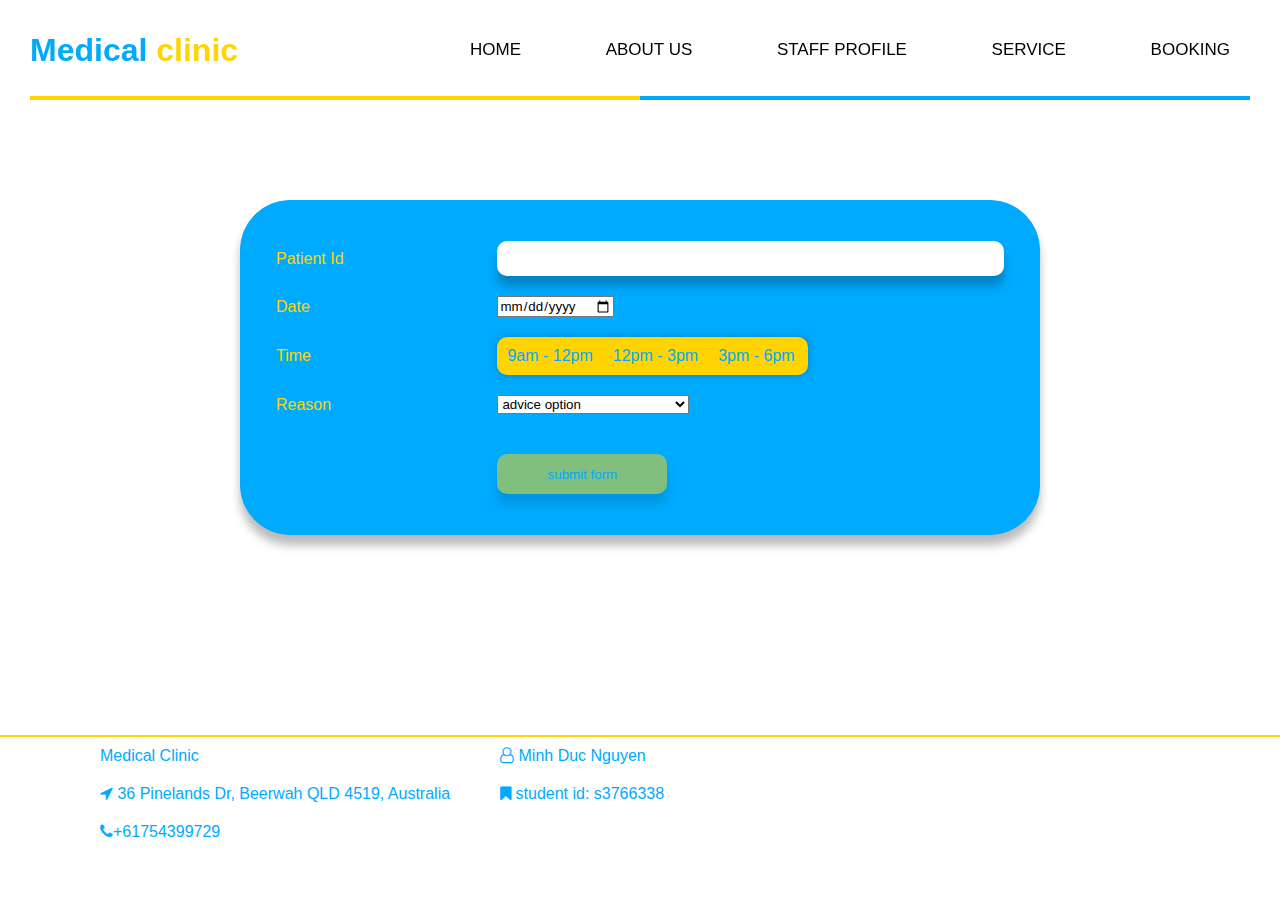
<file: booking.html>
<!DOCTYPE html>
<html lang="en">
<head>
    <meta charset="UTF-8">
    <meta http-equiv="X-UA-Compatible" content="IE=edge">
    <meta name="viewport" content="width=device-width, initial-scale=1.0">
    <title>Medical Clinic</title>
    <link rel="stylesheet" href="https://maxcdn.bootstrapcdn.com/font-awesome/4.7.0/css/font-awesome.min.css">
    <link rel="stylesheet" href="https://use.fontawesome.com/releases/v5.1.1/css/all.css" integrity="sha384-O8whS3fhG2OnA5Kas0Y9l3cfpmYjapjI0E4theH4iuMD+pLhbf6JI0jIMfYcK3yZ" crossorigin="anonymous">
    <link rel="stylesheet" href="./index.css">
</head>
<body>
    <header>
        <div class="header-wrapper">
            <h1 class="header-logo">
                Medical <span>clinic</span> 
            </h1>
            <ul class="header-navigation">
                <li class="header-navigation__element"><a href="./index.html" class="header-navigation__element__link">HOME</a></li>
                <li class="header-navigation__element"><a href="" class="header-navigation__element__link">ABOUT US</a></li>
                <li class="header-navigation__element"><a href="" class="header-navigation__element__link">STAFF PROFILE</a></li>
                <li class="header-navigation__element"><a href="" class="header-navigation__element__link">SERVICE</a></li>
                <li class="header-navigation__element"><a href="" class="header-navigation__element__link">BOOKING</a></li>
            </ul>
        </div>
    </header>
    <section> 
        <div class="main-booking">
            <form method="post" action="#">
                <table>
                    <tr>
                        <td>Patient Id</td>
                        <td> 
                            <input id="pid" type="text" name="pid">
                        </td>
                    </tr>
                    <tr>
                        <td>
                            Date
                        </td>
                        <td>
                            <input type="date" id="date" name="date">
                        </td>
                    </tr>
                    <tr>
                        <td>Time</td>
                        <td class="time">
                            <div class="pillgroup">
                                <label class="pillgroup__element">9am - 12pm</label>
                                <label class="pillgroup__element">12pm - 3pm</label>
                                <label class="pillgroup__element">3pm - 6pm</label>
                            </div>
                            <input type="checkbox" class="checkbox" value="1" name="time[]"> </input>
                            <input type="checkbox" class="checkbox" value="2" name="time[]"> </input>
                            <input type="checkbox" class="checkbox" value="3" name="time[]"> </input>
                        </td>
                    </tr>
                    <tr>
                        <td>Reason</td>
                        <td>
                            <select name="reason" id="reason">
                                <option value="0"> advice option</option>
                                <option value="1">Childhood Vaccination Shots</option>
                                <option value="2">Influenza Shot</option>
                                <option value="3">Covid BoosterShot</option>
                                <option value="4">Blood test</option>
                            </select>
                        </td>
                    </tr>
                    <tr>
                        <td></td>
                        <td>
                            <span class="advice">
                                Childhood vaccines: A disclaimer that multiple vaccines are normally
                                administered in combination and may cause the child to be sluggish
                                or feverous for 24 – 48 hours afterwards. 
                            </span>
                            <span class="advice">
                                Influenza: The best time to get vaccinated is in April and May each
                                year for optimal protection over the winter months.
                            </span>
                            <span class="advice">
                                Covid Booster Shot: Advice that everyone should arrange to have
                                their third shot as soon as possible and adults over the age of 30
                                should have their fourth shot to protect against new variant strains.
                            </span>
                            <span class="advice">
                                Blood test: That some tests require some fasting ahead of time and
                                that a staff member will advise them on this prior to the
                                appointment.
                            </span>
                        </td>
                    </tr>
                    <tr>
                        <td></td>
                        <td><input id="submitbtn" type="submit" value="submit form"></td>
                    </tr>
                </table>
            </form>
        </div>
    </section>
    <footer>
        <div class="footer-wrapper">
            <ul>
                <li><i class="fas fa-hospital "></i> Medical Clinic</li>
                <li><i class="fa fa-location-arrow" aria-hidden="true"></i> 36 Pinelands Dr, Beerwah QLD 4519, Australia</li>
                <li><i class="fa fa-phone" aria-hidden="true"></i>+61754399729</li>
            </ul>
            <ul>
                <li> <i class="fa fa-user-o" aria-hidden="true"></i> Minh Duc Nguyen</li>
                <li><i class="fa fa-bookmark" aria-hidden="true"></i> student id: s3766338</li>
            </ul>
        </div>
    </footer>
    <script src="./ index.js"></script>
</body>
</html>
</file>
<file: index.css>
*{
    padding: 0;
    margin: 0;
    font-family: sans-serif;
    box-sizing: border-box;
    transition: all 0.5s linear;
}
:root {
    --blue-color:#00AAFF;
    --yellow-color: #FFD400;
}
html {
    scroll-behavior: smooth;
}
body {
    overflow-x: hidden;
}
header {
    display: flex;
    flex-direction: row;
    padding: 0 30px;
    width: 100vw;
    height: 100px;
    justify-content: center;
    align-items: center;
    background-color: transparent;
    position: fixed;
    top: 0;
    left: 0;
    z-index: 999;
}
.header-wrapper{
    display: flex;
    width: 1400px;
    flex-direction: row;
    height: 100%;
    justify-content: space-between;
    align-items: center;
    position: relative;
    
}
.header-wrapper::after{
    content: '';
    display: flex;
    position: absolute;
    width: 50%;
    height:4px;
    left: 0;
    bottom: 0;
    background-color: var(--yellow-color);
}
.header-wrapper::before{
    content: '';
    display: flex;
    position: absolute;
    width: 50%;
    height:4px;
    right: 0;
    bottom: 0;
    background-color: var(--blue-color);
}
.header-logo {
    color:var(--blue-color);
    min-width: 400px;
}
.header-logo span {
    color: var(--yellow-color)
}
.header-navigation  {
    display: flex;
    margin-left: 20px;
    flex: 1;
    list-style: none;
    justify-content: space-between;
    height: 100%;
    align-items: center;
}
.header-navigation__element {
    display: flex;
    justify-content: center;
    align-items: center;
    padding: 10px 20px;
}
.header-navigation__element__link {
    font-weight: 400;
    text-decoration: none;
    color: black;
    height: 100%;
    width: 100%;
    position: relative;
    font-size: 17px;
}
.header-navigation__element__link::after {
    content: '';
    display: none;
    position: absolute;
    width: 100%;
    height:2px;
    left: 0;
    bottom: -4px;
    background-color: var(--yellow-color);
}
.header-navigation__element__link:hover {
    color: var(--blue-color);
}
.header-navigation__element__link:hover::after {
    display: flex !important;
}
.header-navigation__element__link:active {
    color: var(--yellow-color);
}
section {
    width: 100vw;
    display: flex;
    flex-direction: column;
    align-items: center;
}
.main-banner-wrapper {
    display: flex;
    flex-direction: column;
    align-items: flex-start;
    justify-content: center;
    background-image: url(./260528621.jpg);
    background-position: center;
    background-size: cover;
    background-repeat: no-repeat;
    width: 1400px;
    height: 100vh;
    padding: 100px;
    gap: 70px;
}
.main-banner-wrapper h1 {
    display: flex;
    width: 80%;
    word-wrap: break-word;
    font-size: 38px;
    color: black;
    line-height: 150%;

}
.main-banner-wrapper a {
    display: flex;
    justify-content: center;
    align-items: center;
    height: 30px;
    min-width: 200px;
    background-color: var(--blue-color);
    padding: 30px 60px;
    border-radius: 30px;
    text-decoration: none;
    color: var(--yellow-color);
    font-size: 24px;
    border-top: var(--yellow-color) 3px solid;
    border-bottom: var(--yellow-color) 3px solid;
    box-shadow: 0 10px 10px rgba(0, 0, 0, 0.144);
}
.main-whoweare-wrapper,
.main-about-wrapper {
    width: 1400px;
    padding: 100px;
    display: flex;
    flex-direction: column;
    align-items: center;
    gap:50px;
}
.main-about-concept {
    display: flex;
    width: 100%;
    gap: 35px;
    justify-content: space-between;
    align-items: center;
}
.main-heading {
    font-size: 40px;
    color:  var(--blue-color);
    padding: 10px 0;
    position: relative;
}
.main-heading::after {
    content: '';
    position: absolute;
    height: 2px;
    width: 60px;
    background-color: var(--yellow-color);
    bottom: 0;
    left: 50%;
    transform: translateX(-50%);
}
.main-about-concept-left {
    width: 47%;
    flex-direction: column;
    display: flex;
    gap: 35px;
}
.main-about-concept__text {
    display: flex;
    flex-direction: column;
    justify-content: flex-start;
    align-items: flex-start;
    gap:30px;
    font-size: 20px;
}
.main-about-concept-right{
    width: 47%;
    flex-direction: column;
    display: flex;
    gap: 35px;
    border-radius: 30px;
    overflow: hidden;
    box-shadow: 0px 10px 10px #9b8c8c;
}
.main-about-concept-right img {
    height: 100%;
    width: 100%;
}
.main-about-concept-right:hover {
    transform: scale(1.1);
}
table {
    border-radius: 5px;
}
table, th, td {
    border:1px solid var(--blue-color);
    border-spacing: 0px;
}
th {
    padding:  10px 5px;
    background-color: var(--blue-color);
    color: var(--yellow-color);
    text-align: left;
}
td {
    padding: 10px 5px;
}
.main-whoweare-title {
    width: 700px;
    text-align: center;
    font-size: 20px;
    line-height: 120%;
}
.main-whoweare-list-staff {
    width: 100%;
    display: flex;
    justify-content: space-between;
    align-items:stretch;
}
.staff-profile-card {
    width: 350px;
    overflow: hidden;
    display: flex;
    flex-direction: column;
    gap: 10px;
    overflow: hidden;
    border-radius: 30px;
    box-shadow: 0 10px 10px rgb(99, 94, 94);
}
.staff-profile-card-_image {
    width: 100%;
    height: 400px;
}
.staff-profile-card__name {
    text-align: center;
    padding: 0 10px;
    color: var(--blue-color);
    line-height: 110%;
    font-size: 30px;
}
.staff-profile-card__description {
    text-align: center;
    padding: 10px 10px;
    line-height: 110%;
    display: flex;
    flex-direction: column;
    gap: 5px;
}
.staff-profile-card:hover {
    box-shadow: 0px 10px 10px var(--yellow-color);
}
footer {
    display: flex;
    width: 100vw;
    height: 100px;
    justify-content: center;
    align-items: center;
    border-top: 2px solid var(--yellow-color);
    position: absolute;
}
.footer-wrapper {
    width: 1400px;
    padding:  0 100px;
    display: flex;
    align-items: flex-start;
    height: 100%;
}
.footer-wrapper ul {
    list-style: none;
}
.footer-wrapper ul:last-child {
    margin-left: 50px;
}
.footer-wrapper ul li {
    padding: 10px 0;
    color: var(--blue-color);
}
.main-booking {
    display: flex;
    justify-content: center;
    align-items: center;
    padding: 200px 0;

}

.main-booking table {
    border-radius: 50px;
    width: 800px;
    overflow: hidden;
    padding: 30px;
    background-color: var(--blue-color);
    color: var(--yellow-color);
    box-shadow: 0px 10px 10px rgba(0, 0, 0, 0.274);
}
.main-booking th, td {
    border:none;
    border-spacing: 0px;
}
.main-booking tr {
   margin: 10px 0;
}
.main-booking td:last-child {
    padding: 10px 5px;
    width: 70%;
}
#pid {
    height: 100%;
    width: 100%;
    display: flex;
    padding: 10px 16px;
    border-radius: 10px;
    border: none;
    outline: none;
    box-shadow: 0px 10px 10px rgba(0, 0, 0, 0.233);
}
.advice {
    display: none;
    font-size: 20px;
}

#submitbtn {
    display: flex;
    width: 170px;
    justify-content: center;
    align-items: center;
    height: 40px;
    color: var(--blue-color);
    background-color: var(--yellow-color);
    border: none;
    border-radius: 10px;
    box-shadow: 0px 10px 10px rgba(0, 0, 0, 0.233);
}
.time {
    display: flex;
}
.checkbox {
    opacity: 0;
}
.pillgroup {
    display: flex;
    background-color: var(--yellow-color);
    border: var(--blue-color);
    color: var(--blue-color);
    box-shadow: 0px 0px 10px rgba(0, 0, 0, 0.233);
    border-radius: 10px;
    overflow: hidden;
}
.pillgroup__element {
    padding:  10px;
    display: block;
    min-width: 100px;
    cursor: pointer;
}
.pillgroup__element.active {
    background-color: var(--blue-color);
    color: var(--yellow-color);
}


@media screen and (min-width: 800px) and (max-width: 1200px) {
    header {
        padding: 0;
        width: 100vw;
    }
    .header-logo {
        min-width: 150px;
    }
    .header-wrapper {
        display: flex;
        width: 800px;
    }
    .header-navigation__element {
        padding: 0 10px;
    }
    .main-whoweare-list-staff {
        width: 800px;
    }
    .main-banner-wrapper,
    .footer-wrapper,
    .main-about-wrapper ,
    .main-whoweare-wrapper{
        padding: 50px 0;
        width: 800px;
    }
    .main-banner-wrapper h1 {
        width: 80%;
        margin-top: 10px;
        font-size: 24px;
    }
    .main-banner-wrapper {
        padding: 0 50px;
    }
    .main-about-concept__text {
        gap: 8px;
        font-size: 15px;
    }
    .main-about-concept-right {
        width: 47%;
        height: 400px;
    }
    .main-whoweare-wrapper, .main-about-wrapper {
        gap: 22px;
    }
    .main-whoweare-title {
        width: 546px;
        font-size: 16px;
    }
    .staff-profile-card {
        width: 260px;
    }
    .staff-profile-card__name {
        font-size: 21px;
    }
    .staff-profile-card__description {
        font-size: 15px;
    }
    .staff-profile-card-_image {
        height: 200px;
    }
    footer {
        height: 100px;
    }
    .footer-wrapper {
        padding: 0 10px;
    }
}
@media screen and (max-width: 800px) {
    .header-wrapper {
        flex-direction: column;
        padding: 10px 0;
        width: 100vw;
        gap:5px;
    }
    .header-navigation__element__link {
        font-size: 10px;
    }
    .main-banner-wrapper h1 {
        font-size: 15px;
        width: 100%;
    }
    .main-banner-wrapper,
    .footer-wrapper,
    .main-about-wrapper ,
    .main-whoweare-wrapper{
        padding: 50px 0;
        width: 100vw;
    }
    .main-about-concept {
        flex-direction: column-reverse;
    }
    .main-whoweare-title {
        width: 319px;
        font-size: 10px;
    }
    .staff-profile-card-_image{
        height: 400px;
    }
    .main-about-concept-left,
    .main-about-concept-right {
        width: 100%;
    }
    .main-about-concept-left {
        padding: 0 10px;
    }
    .main-whoweare-list-staff {
        width: 100%;
        flex-direction: column;
        gap: 35px;
    }
    .staff-profile-card {
        width: 100%;
    }
    .staff-profile-card-_image {
        height: 300px;
    }
    .main-banner-wrapper {
        width: 100%;
        padding: 50px 40px;
    }
    .main-booking >table {
        width: 100%;
        padding: 0px;
        border-radius: 0;
    }
    .main-booking  {
        padding: 100px 0;
    }
    
    .main-booking > td {
        border:none;
        border-spacing: 0px;
        display: flex;
        width: 100%;
        justify-content: center;
        align-items: center;
        width: 100%;

    }
    .main-booking > tr {
       display: flex !important;
       flex-direction: column;
       width: 100%;
       align-items: center;
    }
    #pid {
        width: 100%;
    }
    .main-booking td:last-child {
        padding: 0;
    }
    footer {
        position: relative;
    }
    .header-logo {
        width: 319px;
        display: flex;
        align-items: center;
        justify-content: center;
    }
    .header-navigation {
       
        margin-left: 0px;
        width: 100%;
    }
    .header-navigation__element {
        
        padding: 10px ;
    }
}
</file>
